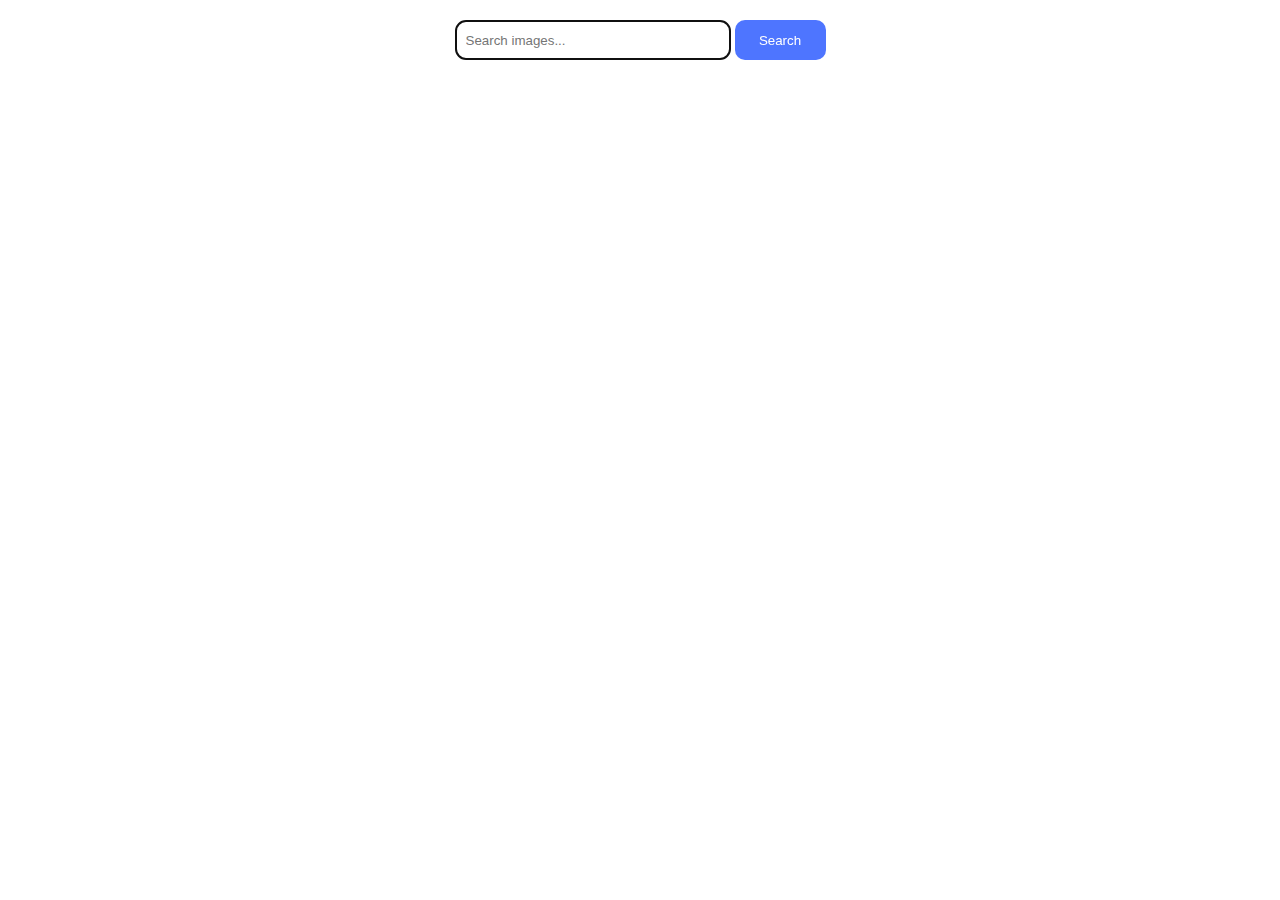
<file: src/index.html>
<!DOCTYPE html>
<html lang="en">
  <head>
    <meta charset="UTF-8" />
    <meta name="viewport" content="width=device-width, initial-scale=1.0" />
    <title>Images</title>
    <link rel="stylesheet" href="./css/galary.css" />
  </head>
  <body>
    <form class="search-form">
      <input
        type="text"
        name="search"
        placeholder="Search images..."
        autofocus
      />
      <button type="submit" class="js-submit">Search</button>
    </form>

    <ul class="gallery"></ul>
    <div class="loader hidden"></div>
    <script src="./main.js" type="module"></script>
  </body>
</html>
</file>
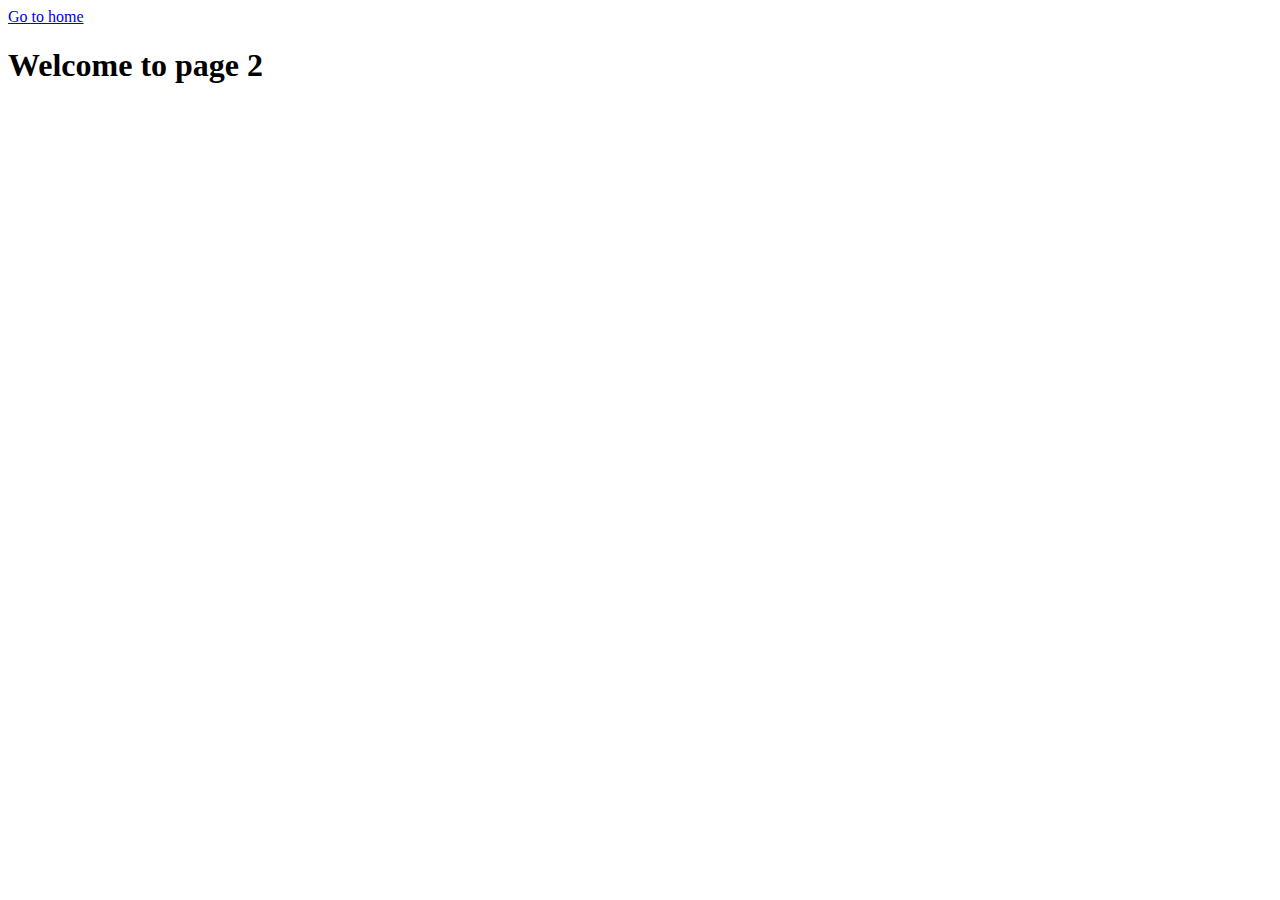
<file: page-2.html>
<!DOCTYPE html>
<html lang="en">
  <head>
    <meta charset="UTF-8" />
    <meta http-equiv="X-UA-Compatible" content="IE=edge" />
    <meta name="viewport" content="width=device-width, initial-scale=1.0" />
    <title>Page 2</title>
  </head>
  <body>
    <section>
      <a href="./index.html">Go to home</a>
      <h1>Welcome to page 2</h1>
    </section>
  </body>
</html>
</file>
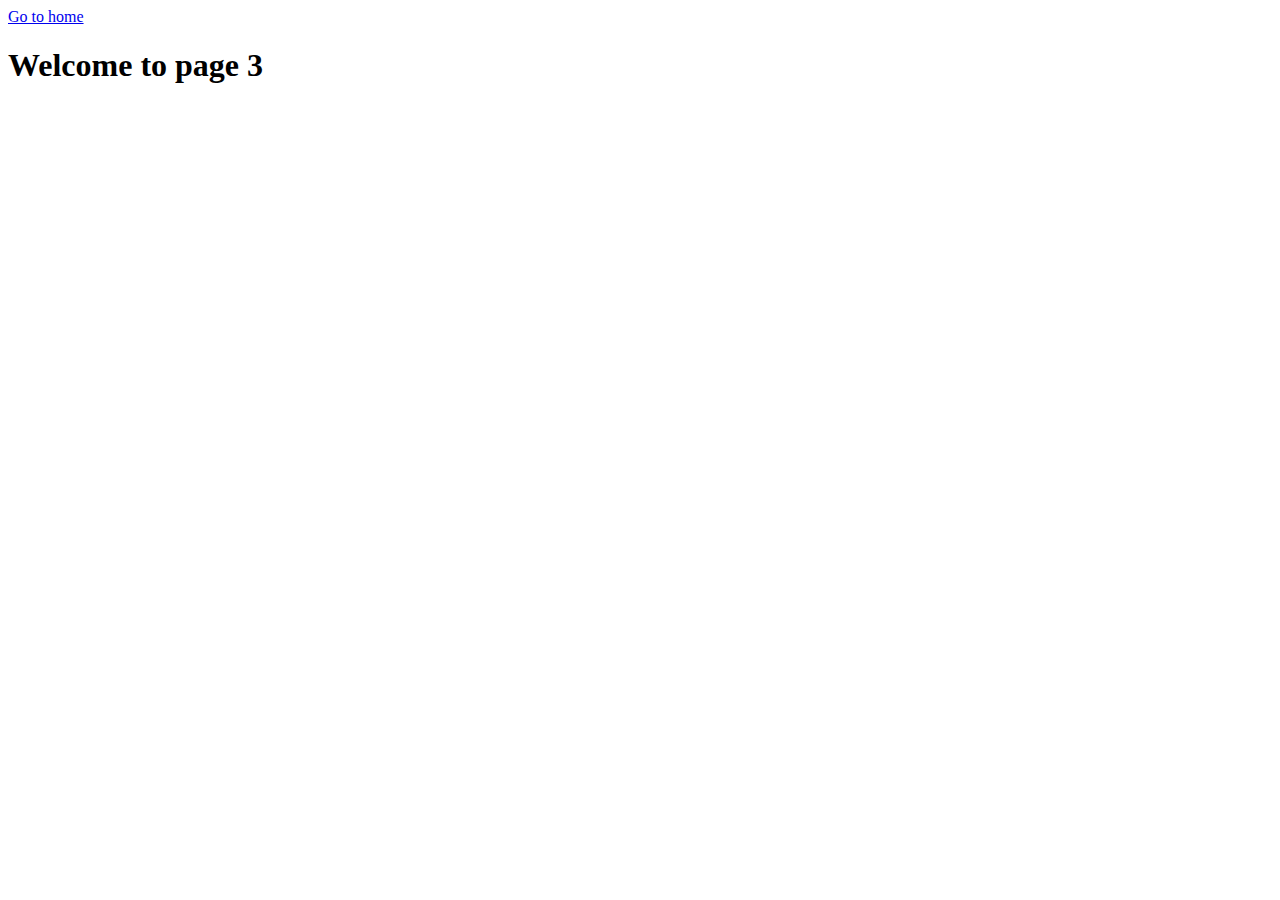
<file: page-3.html>
<!DOCTYPE html>
<html lang="en">
  <head>
    <meta charset="UTF-8" />
    <meta http-equiv="X-UA-Compatible" content="IE=edge" />
    <meta name="viewport" content="width=device-width, initial-scale=1.0" />
    <title>Page 3</title>
  </head>
  <body>
    <section>
      <a href="./index.html">Go to home</a>
      <h1>Welcome to page 3</h1>
    </section>
  </body>
</html>
</file>
<file: src/css/galary.css>
li {
  border: 1px solid black;
}

a {
  text-decoration: none;
  color: black;
}

li > div {
  width: 360px;
  display: flex;
  flex-wrap: wrap;
  gap: 20px;
  text-align: center;
  align-items: center;
  justify-content: center;
}

img {
  width: 360px;
  height: 200px;
}

p {
  padding-top: 6px;
  margin: 0;
  padding-bottom: 7px;
}

h3 {
  padding-top: 6px;
  margin: 0;
}

a {
  cursor: pointer;
}

button {
  border: 1px solid transparent;
  border-radius: 10px;
  width: 91px;
  height: 40px;
  background-color: #4e75ff;
  color: white;
  cursor: pointer;
}

button:hover {
  background-color: #6c8cff;
}

input {
  border: 1px solid #808080;
  border-radius: 10px;
  padding-left: 5px;
  padding-top: 7px;
  padding-bottom: 7px;
  padding-left: 10px;
  margin-right: 4px;
  width: 262px;
}

input:hover {
  border: 1px solid black;
}

input:active {
  border: 1px solid #4e75ff;
}

.search-form {
  display: flex;
  flex-wrap: nowrap;
  justify-content: center;
  margin-top: 20px;
}

.gallery {
  list-style: none;
  display: flex;
  flex-wrap: wrap;
  gap: 30px;
  margin-left: auto;
  justify-content: center;
}

.error {
  max-width: 432px;
  height: 80px;

  font-weight: 400;
  font-size: 16px;
  margin-bottom: 0;
  margin-left: 20px;
  line-height: 24px;
  text-align: center;
}

.loader {
  width: 60px;
  height: 60px;
  display: block;
  margin: 120px auto;
  position: relative;
  border: 3px solid red;
  border-radius: 50%;
  box-sizing: border-box;
  animation: animloader 2s linear infinite;
}

.loader::after {
  content: '';
  box-sizing: border-box;
  width: 6px;
  height: 30px;
  background: red;
  transform: rotate(-45deg);
  position: absolute;
  bottom: -20px;
  left: 55px;
}

@keyframes animloader {
  0% {
    transform: translate(-20px, -20px);
  }

  25% {
    transform: translate(-20px, 20px);
  }

  50% {
    transform: translate(20px, 20px);
  }

  75% {
    transform: translate(20px, -20px);
  }

  100% {
    transform: translate(-20px, -20px);
  }
}

.hidden{
  display: none;
}
</file>
